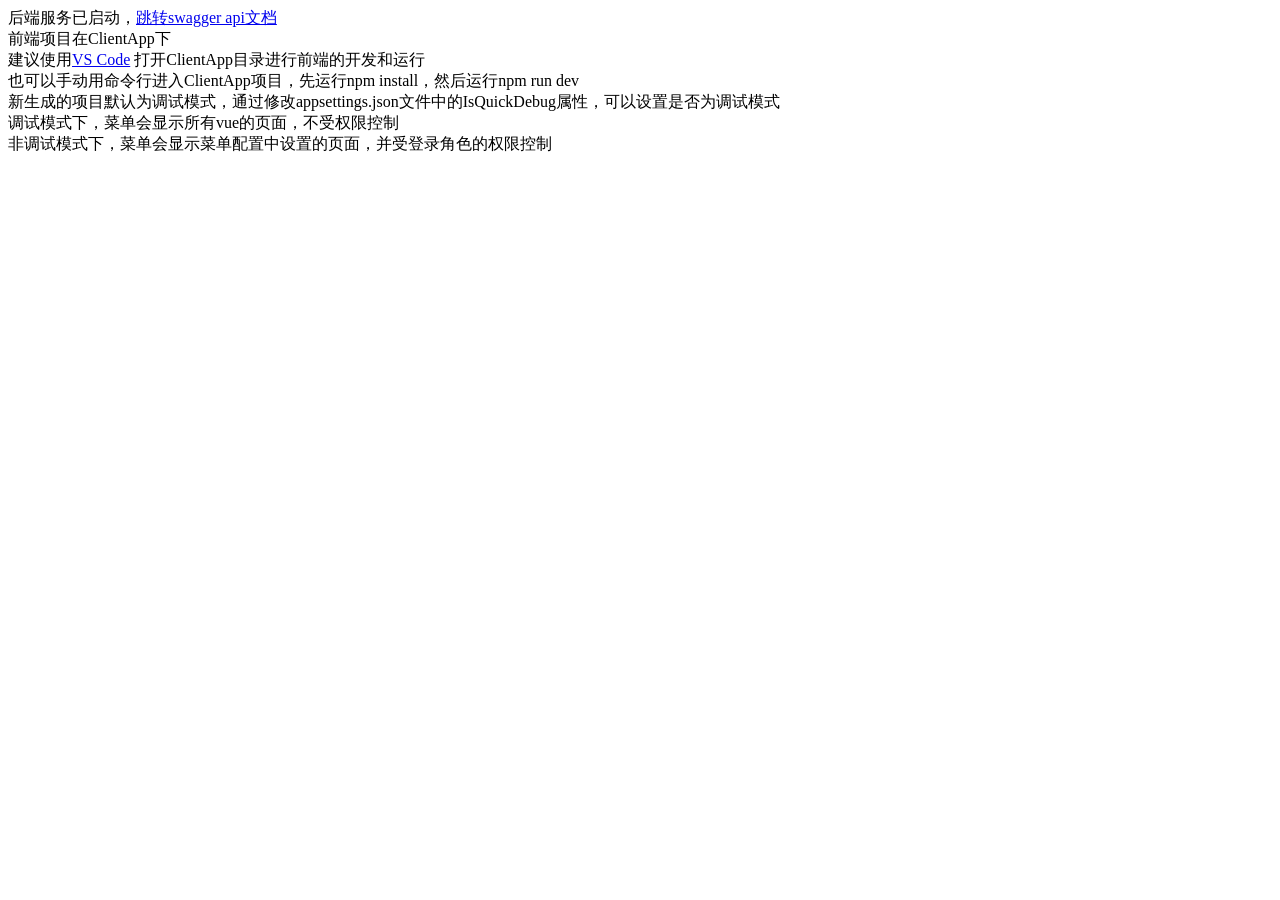
<file: em_wtm/wwwroot/index_dev.html>
﻿<html lang="zh-cn">
<head>
    <meta charset="UTF-8">
</head>
<body>
    后端服务已启动，<a href="/swagger">跳转swagger api文档</a><br />
    前端项目在ClientApp下<br />
    建议使用<a href="https://code.visualstudio.com/" target="_blank">VS Code</a> 打开ClientApp目录进行前端的开发和运行<br />
    也可以手动用命令行进入ClientApp项目，先运行npm install，然后运行npm run dev<br />
    新生成的项目默认为调试模式，通过修改appsettings.json文件中的IsQuickDebug属性，可以设置是否为调试模式<br />
    调试模式下，菜单会显示所有vue的页面，不受权限控制<br />
    非调试模式下，菜单会显示菜单配置中设置的页面，并受登录角色的权限控制<br />
</body>
</html>
</file>
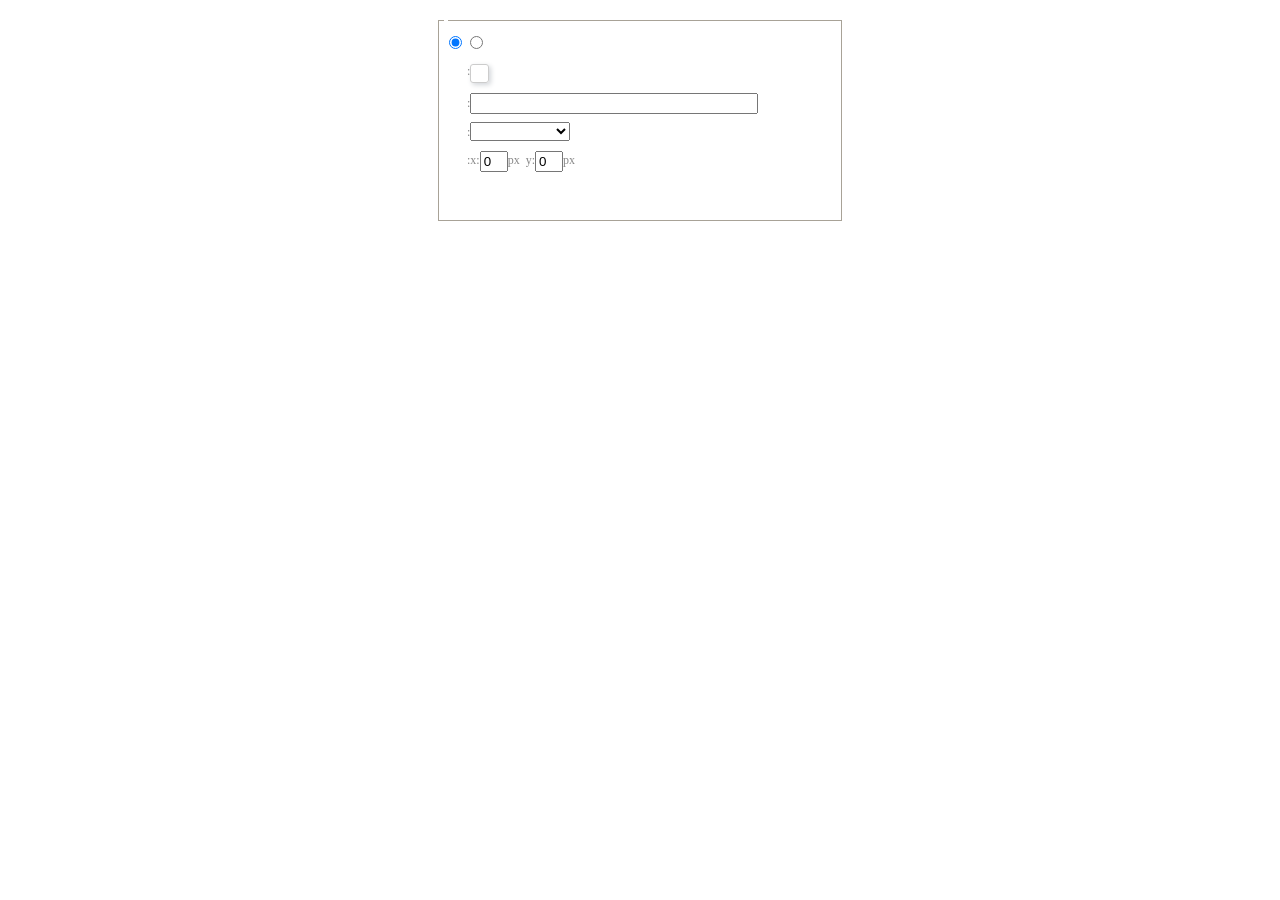
<file: em_wtm/wwwroot/layuiadmin/ueditor/dialogs/background/background.html>
<!DOCTYPE HTML><html><head><meta http-equiv="Content-Type" content="text/html;charset=utf-8"><script src="../internal.js"></script><link rel="stylesheet" href="background.css"></head><body><div id="bg_container" class="wrapper"><div id="tabHeads" class="tabhead"><span class="focus" data-content-id="normal"><var id="lang_background_normal"></var></span> <span data-content-id="imgManager"><var id="lang_background_local"></var></span></div><div id="tabBodys" class="tabbody"><div id="normal" class="panel focus"><fieldset class="bgarea"><legend><var id="lang_background_set"></var></legend><div class="content"><div><label><input id="nocolorRadio" class="iptradio" type="radio" name="t" value="none" checked><var id="lang_background_none"></var></label> <label><input id="coloredRadio" class="iptradio" type="radio" name="t" value="color"><var id="lang_background_colored"></var></label></div><div class="wrapcolor pl"><div class="color"><var id="lang_background_color"></var>:</div><div id="colorPicker"></div><div class="clear"></div></div><div class="wrapcolor pl"><label><var id="lang_background_netimg"></var>:</label><input class="txt" type="text" id="url"></div><div id="alignment" class="alignment"><var id="lang_background_align"></var>:<select id="repeatType"><option value="center"></option><option value="repeat-x"></option><option value="repeat-y"></option><option value="repeat"></option><option value="self"></option></select></div><div id="custom"><var id="lang_background_position"></var>:x:<input type="text" size="1" id="x" maxlength="4" value="0">px&nbsp;&nbsp;y:<input type="text" size="1" id="y" maxlength="4" value="0">px</div></div></fieldset></div><div id="imgManager" class="panel"><div id="imageList"></div></div></div></div><script src="background.js"></script></body></html>
</file>
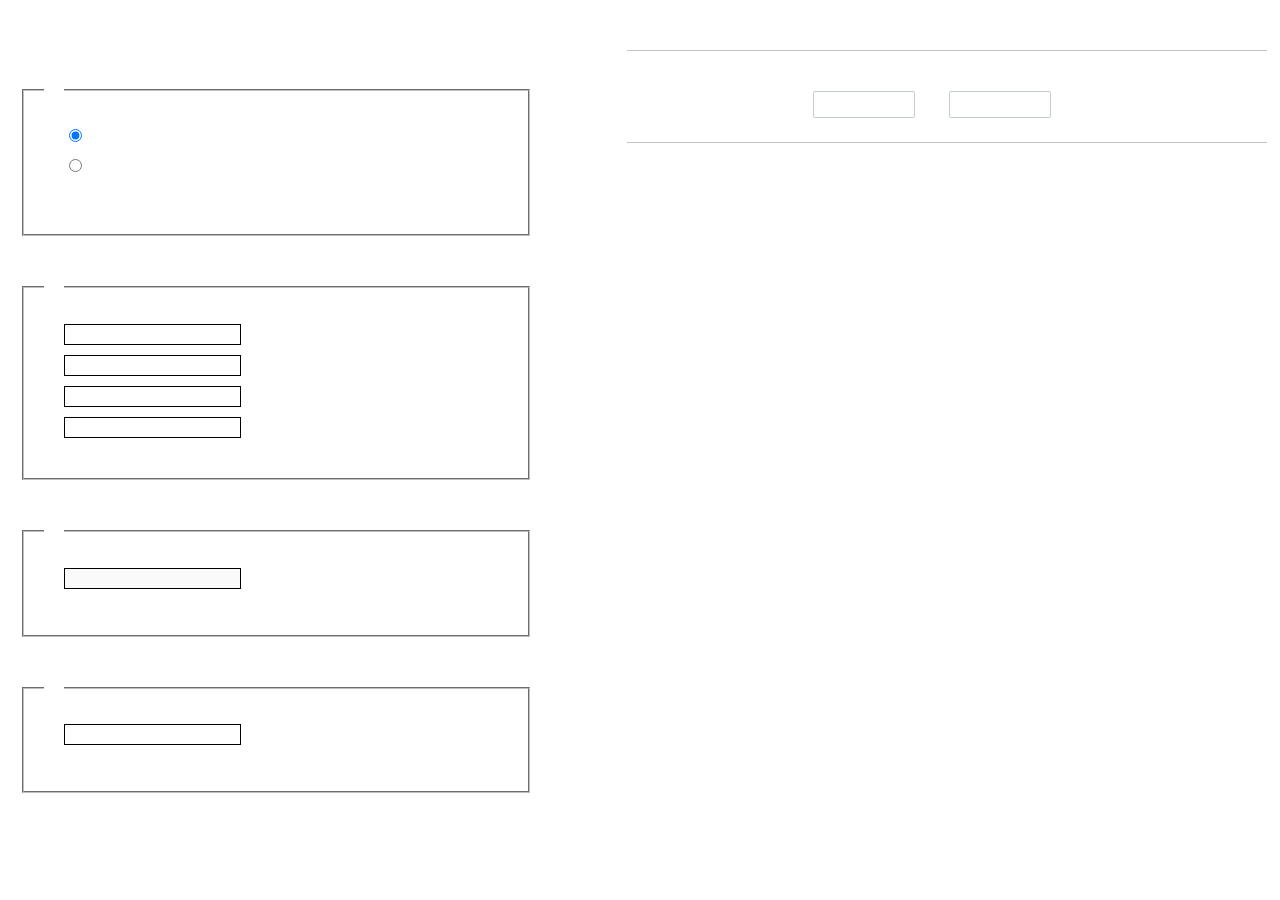
<file: em_wtm/wwwroot/layuiadmin/ueditor/dialogs/charts/charts.html>
<!DOCTYPE html><html><head><title>chart</title><meta chartset="utf-8"><link rel="stylesheet" href="charts.css"><script src="../internal.js"></script></head><body><div class="main"><div class="table-view"><h3><var id="lang_data_source"></var></h3><div id="tableContainer" class="table-container"></div><h3><var id="lang_chart_format"></var></h3><form name="data-form"><div class="charts-format"><fieldset><legend><var id="lang_data_align"></var></legend><div class="format-item-container"><label><input type="radio" class="format-ctrl not-pie-item" name="charts-format" value="1" checked> <var id="lang_chart_align_same"></var></label> <label><input type="radio" class="format-ctrl not-pie-item" name="charts-format" value="-1"> <var id="lang_chart_align_reverse"></var></label><br></div></fieldset><fieldset><legend><var id="lang_chart_title"></var></legend><div class="format-item-container"><label><var id="lang_chart_main_title"></var><input type="text" name="title" class="data-item"></label> <label><var id="lang_chart_sub_title"></var><input type="text" name="sub-title" class="data-item not-pie-item"></label> <label><var id="lang_chart_x_title"></var><input type="text" name="x-title" class="data-item not-pie-item"></label> <label><var id="lang_chart_y_title"></var><input type="text" name="y-title" class="data-item not-pie-item"></label></div></fieldset><fieldset><legend><var id="lang_chart_tip"></var></legend><div class="format-item-container"><label><var id="lang_cahrt_tip_prefix"></var> <input type="text" id="tipInput" name="tip" class="data-item" disabled></label><p><var id="lang_cahrt_tip_description"></var></p></div></fieldset><fieldset><legend><var id="lang_chart_data_unit"></var></legend><div class="format-item-container"><label><var id="lang_chart_data_unit_title"></var><input type="text" name="unit" class="data-item"></label><p><var id="lang_chart_data_unit_description"></var></p></div></fieldset></div></form></div><div class="charts-view"><div id="chartsContainer" class="charts-container"></div><div id="chartsType" class="charts-type"><h3><var id="lang_chart_type"></var></h3><div class="scroll-view"><div class="scroll-container"><div id="scrollBed" class="scroll-bed"></div></div><div id="buttonContainer" class="button-container"><a href="#" data-title="prev"><var id="lang_prev_btn"></var></a> <a href="#" data-title="next"><var id="lang_next_btn"></var></a></div></div></div></div></div><script src="../../third-party/jquery-1.10.2.min.js"></script><script src="../../third-party/highcharts/highcharts.js"></script><script src="chart.config.js"></script><script src="charts.js"></script></body></html>
</file>
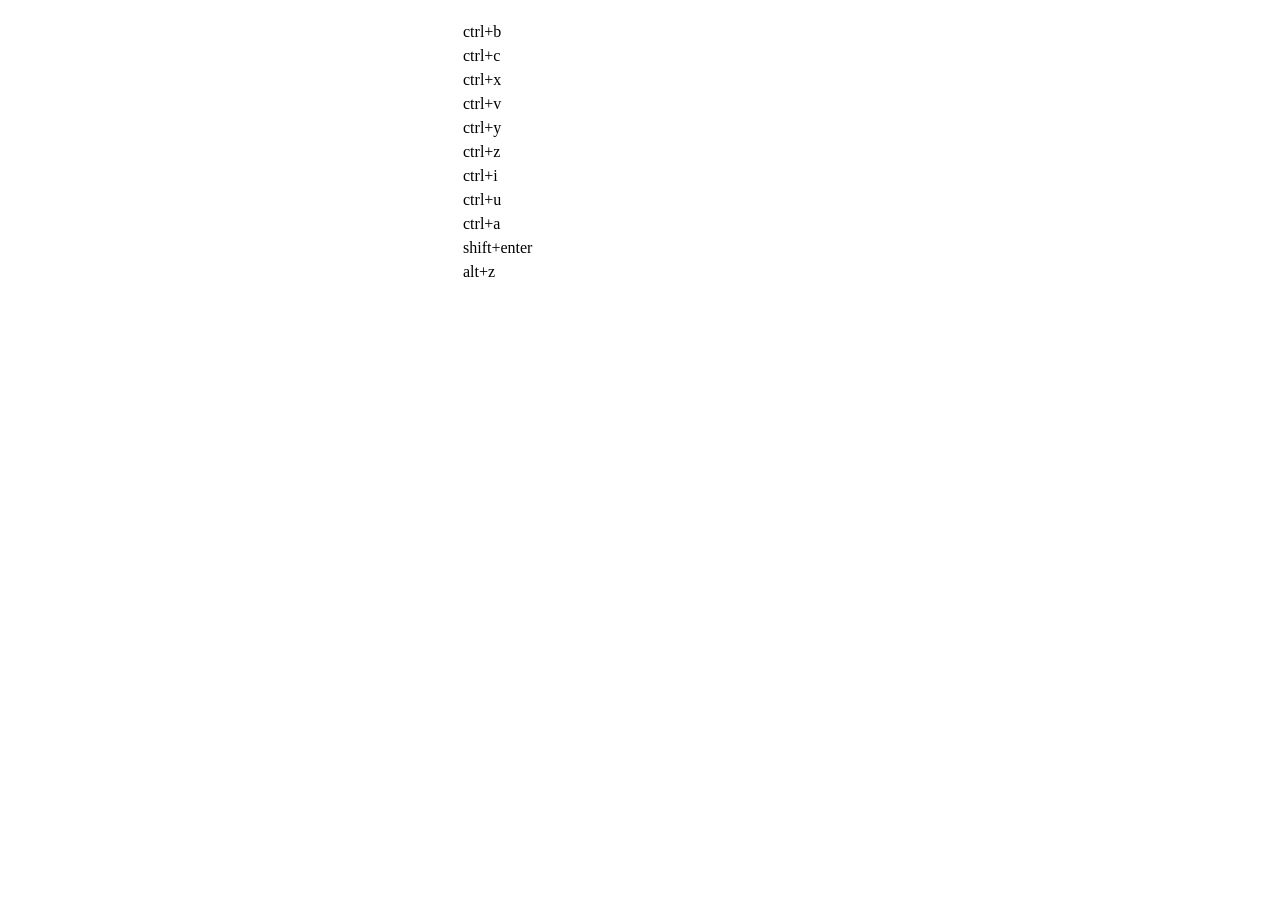
<file: em_wtm/wwwroot/layuiadmin/ueditor/dialogs/help/help.html>
<!DOCTYPE HTML PUBLIC "-//W3C//DTD HTML 4.01 Transitional//EN" "http://www.w3.org/TR/html4/loose.dtd"><html><head><title>帮助</title><meta content="text/html; charset=utf-8" http-equiv="Content-Type"><script src="../internal.js"></script><link rel="stylesheet" href="help.css"></head><body><div class="wrapper" id="helptab"><div id="tabHeads" class="tabhead"><span class="focus" tabsrc="about"><var id="lang_input_about"></var></span> <span tabsrc="shortcuts"><var id="lang_input_shortcuts"></var></span></div><div id="tabBodys" class="tabbody"><div id="about" class="panel"><h1>UEditor</h1><p id="version"></p><p><var id="lang_input_introduction"></var></p></div><div id="shortcuts" class="panel"><table><thead><tr><td><var id="lang_Txt_shortcuts"></var></td><td><var id="lang_Txt_func"></var></td></tr></thead><tbody><tr><td>ctrl+b</td><td><var id="lang_Txt_bold"></var></td></tr><tr><td>ctrl+c</td><td><var id="lang_Txt_copy"></var></td></tr><tr><td>ctrl+x</td><td><var id="lang_Txt_cut"></var></td></tr><tr><td>ctrl+v</td><td><var id="lang_Txt_Paste"></var></td></tr><tr><td>ctrl+y</td><td><var id="lang_Txt_undo"></var></td></tr><tr><td>ctrl+z</td><td><var id="lang_Txt_redo"></var></td></tr><tr><td>ctrl+i</td><td><var id="lang_Txt_italic"></var></td></tr><tr><td>ctrl+u</td><td><var id="lang_Txt_underline"></var></td></tr><tr><td>ctrl+a</td><td><var id="lang_Txt_selectAll"></var></td></tr><tr><td>shift+enter</td><td><var id="lang_Txt_visualEnter"></var></td></tr><tr><td>alt+z</td><td><var id="lang_Txt_fullscreen"></var></td></tr></tbody></table></div></div></div><script src="help.js"></script></body></html>
</file>
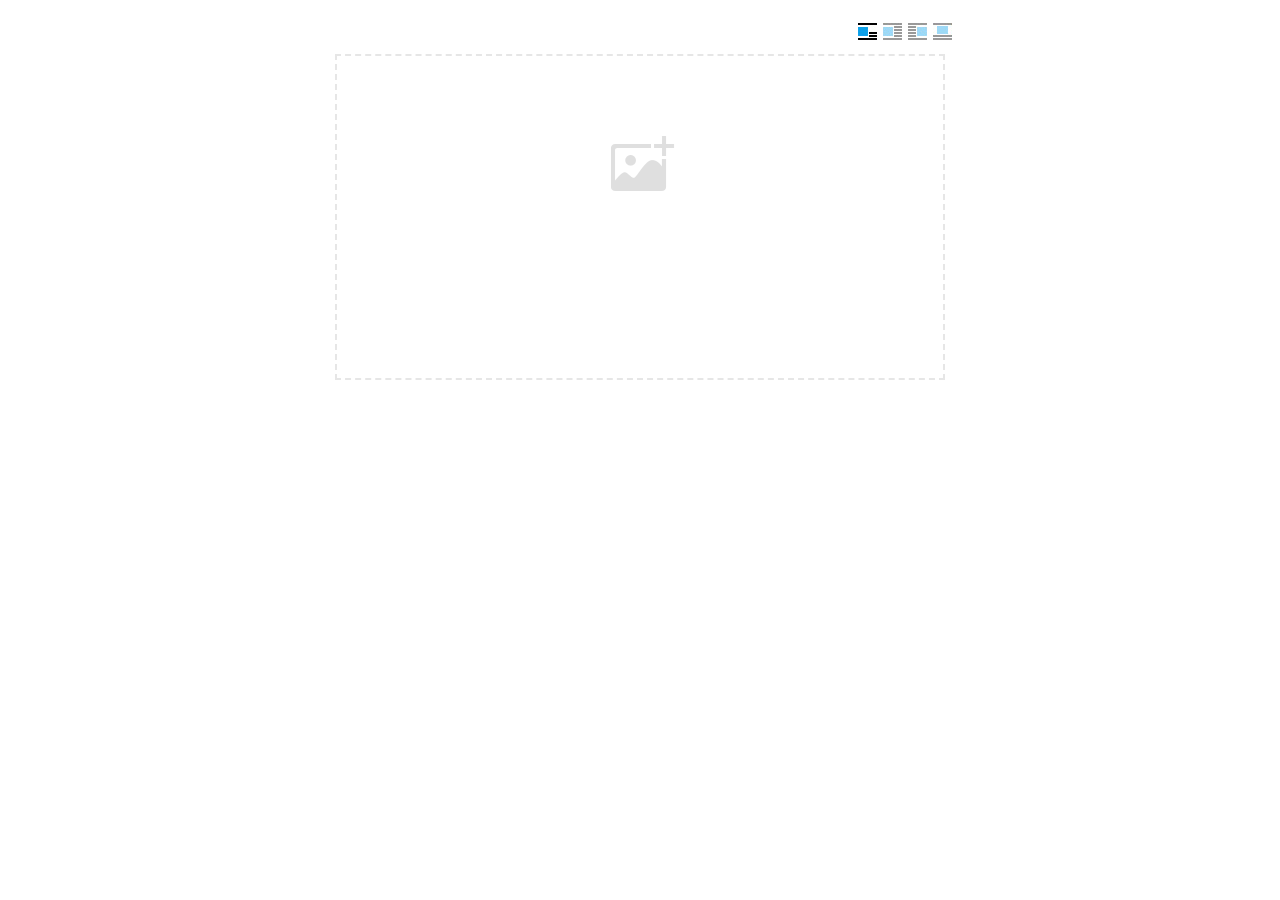
<file: em_wtm/wwwroot/layuiadmin/ueditor/dialogs/image/image.html>
<!doctype html><html><head><meta charset="UTF-8"><title>ueditor图片对话框</title><script src="../internal.js"></script><script src="../../third-party/jquery-1.10.2.min.js"></script><script src="../../third-party/webuploader/webuploader.min.js"></script><link rel="stylesheet" href="../../third-party/webuploader/webuploader.css"><link rel="stylesheet" href="image.css"></head><body><div class="wrapper"><div id="tabhead" class="tabhead"><span class="tab" data-content-id="remote"><var id="lang_tab_remote"></var></span> <span class="tab focus" data-content-id="upload"><var id="lang_tab_upload"></var></span></div><div class="alignBar"><label class="algnLabel"><var id="lang_input_align"></var></label> <span id="alignIcon"><span id="noneAlign" class="none-align focus" data-align="none"></span> <span id="leftAlign" class="left-align" data-align="left"></span> <span id="rightAlign" class="right-align" data-align="right"></span> <span id="centerAlign" class="center-align" data-align="center"></span> </span><input id="align" name="align" type="hidden" value="none"></div><div id="tabbody" class="tabbody"><div id="remote" class="panel"><div class="top"><div class="row"><label for="url"><var id="lang_input_url"></var></label> <span><input class="text" id="url" type="text"></span></div></div><div class="left"><div class="row"><label><var id="lang_input_size"></var></label> <span><var id="lang_input_width">&nbsp;&nbsp;</var><input class="text" type="text" id="width">px </span><span><var id="lang_input_height">&nbsp;&nbsp;</var><input class="text" type="text" id="height">px </span><span><input id="lock" type="checkbox" disabled><span id="lockicon"></span></span></div><div class="row"><label><var id="lang_input_border"></var></label> <span><input class="text" type="text" id="border">px</span></div><div class="row"><label><var id="lang_input_vhspace"></var></label> <span><input class="text" type="text" id="vhSpace">px</span></div><div class="row"><label><var id="lang_input_title"></var></label> <span><input class="text" type="text" id="title"></span></div></div><div class="right"><div id="preview"></div></div></div><div id="upload" class="panel focus"><div id="queueList" class="queueList"><div class="statusBar element-invisible"><div class="progress"><span class="text">0%</span> <span class="percentage"></span></div><div class="info"></div><div class="btns"><div id="filePickerBtn"></div><div class="uploadBtn"><var id="lang_start_upload"></var></div></div></div><div id="dndArea" class="placeholder"><div class="filePickerContainer"><div id="filePickerReady"></div></div></div><ul class="filelist element-invisible"><li id="filePickerBlock" class="filePickerBlock"></li></ul></div></div><div id="online" class="panel"><div id="imageList"><var id="lang_imgLoading"></var></div></div><div id="search" class="panel"><div class="searchBar"><input id="searchTxt" class="searchTxt text" type="text"> <select id="searchType" class="searchType"><option value="&s=4&z=0"></option><option value="&s=1&z=19"></option><option value="&s=2&z=0"></option><option value="&s=3&z=0"></option></select> <input id="searchReset" type="button"> <input id="searchBtn" type="button"></div><div id="searchList" class="searchList"><ul id="searchListUl"></ul></div></div></div></div><script src="image.js"></script></body></html>
</file>
<file: em_wtm/wwwroot/layuiadmin/ueditor/dialogs/background/background.css>
/** layuiAdmin.pro-v1.2.1 LPPL License By http://www.layui.com/admin/ */
 #imgManager li,#imgManager ul{list-style:none;display:block}#imageList,#imgManager li,body{overflow:hidden}.wrapper{width:424px;margin:10px auto;zoom:1;position:relative}.tabbody{height:225px}.tabbody .panel{position:absolute;width:100%;height:100%;background:#fff;display:none}.tabbody .focus{display:block}body{font-size:12px;color:#888}input,label{vertical-align:middle}.clear{clear:both}.pl{padding-left:18px;padding-left:23px\9}#imageList{width:420px;height:215px;margin-top:10px;overflow-y:auto}#imageList div{float:left;width:100px;height:95px;margin:5px 10px}#imageList img{cursor:pointer;border:2px solid #fff}.bgarea{margin:10px;padding:5px;height:84%;border:1px solid #A8A297}.content div{margin:10px 0 10px 5px}.content .iptradio{margin:0 5px 5px 0}#colorPicker,div.color{margin:0;float:left}.txt{width:280px}.wrapcolor{height:19px}#colorPicker{width:17px;height:17px;border:1px solid #CCC;display:inline-block;border-radius:3px;box-shadow:2px 2px 5px #D3D6DA}#custom,div.alignment{margin-left:23px;margin-left:28px\9}#custom input{height:15px;min-height:15px;width:20px}#repeatType{width:100px}#imgManager{width:100%;height:225px}#imgManager #imageList{width:100%;overflow-x:hidden;overflow-y:auto}#imgManager ul{margin:0;padding:0}#imgManager li{float:left;padding:0;width:113px;height:113px;margin:9px 0 0 19px;background-color:#eee;cursor:pointer;position:relative}#imgManager li.clearFloat{float:none;clear:both;display:block;width:0;height:0;margin:0;padding:0}#imgManager li img{cursor:pointer}#imgManager li .icon{cursor:pointer;width:113px;height:113px;position:absolute;top:0;left:0;z-index:2;border:0;background-repeat:no-repeat}#imgManager li .icon:hover,#imgManager li.selected .icon:hover{width:107px;height:107px;border:3px solid #1094fa}#imgManager li.selected .icon{background-image:url(images/success.png);background-position:75px 75px}#imgManager li.selected .icon:hover{background-position:72px 72px}
</file>
<file: em_wtm/wwwroot/layuiadmin/ueditor/dialogs/charts/charts.css>
/** layuiAdmin.pro-v1.2.1 LPPL License By http://www.layui.com/admin/ */
 body,html{width:100%;height:100%;margin:0;padding:0;overflow-x:hidden}.main{width:100%;overflow:hidden}.table-view{height:100%;float:left;margin:20px;width:40%}.table-view .table-container{width:100%;margin-bottom:50px;overflow:scroll}.table-view th{padding:5px 10px;background-color:#F7F7F7}.table-view td{width:50px;text-align:center;padding:0}.table-container input{width:40px;padding:5px;border:none;outline:0}.table-view caption{font-size:18px;text-align:left}.charts-view{width:50%;margin-left:49%;height:400px}.charts-container{border-left:1px solid #c3c3c3}.charts-format fieldset{padding-left:20px;margin-bottom:50px}.charts-format legend{padding-left:10px;padding-right:10px}.format-item-container{padding:20px}.format-item-container label{display:block;margin:10px 0}.charts-format .data-item{border:1px solid #000;outline:0;padding:2px 3px}.charts-type{margin-top:50px;height:300px}.scroll-view{border:1px solid #c3c3c3;border-left:none;border-right:none;overflow:hidden}.scroll-container{margin:20px;width:100%;overflow:hidden}.scroll-bed{width:10000px;_margin-top:20px;-webkit-transition:margin-left .5s ease;-moz-transition:margin-left .5s ease;transition:margin-left .5s ease}.view-box{display:inline-block;*display:inline;*zoom:1;margin-right:20px;border:2px solid #fff;line-height:0;overflow:hidden;cursor:pointer}.view-box img{border:1px solid #cecece}.view-box.selected{border-color:#7274A7}.button-container{margin-bottom:20px;text-align:center}.button-container a{display:inline-block;width:100px;height:25px;line-height:25px;border:1px solid #c2ccd1;margin-right:30px;text-decoration:none;color:#000;-webkit-border-radius:2px;-moz-border-radius:2px;border-radius:2px}.button-container a:HOVER{background:#fcfcfc}.button-container a:ACTIVE{border-top-color:#c2ccd1;box-shadow:inset 0 5px 4px -4px rgba(49,49,64,.1)}.edui-charts-not-data{height:100px;line-height:100px;text-align:center}
</file>
<file: em_wtm/wwwroot/layuiadmin/ueditor/dialogs/help/help.css>
/** layuiAdmin.pro-v1.2.1 LPPL License By http://www.layui.com/admin/ */
 .wrapper{width:370px;margin:10px auto;zoom:1}.tabbody{height:360px}.tabbody .panel{width:100%;height:360px;position:absolute;background:#fff}.tabbody .panel h1{font-size:26px;margin:5px 0 0 5px}.tabbody .panel p{font-size:12px;margin:5px 0 0 5px}.tabbody table{width:90%;line-height:20px;margin:5px 0 0 5px}.tabbody table thead{font-weight:700;line-height:25px}
</file>
<file: em_wtm/wwwroot/layuiadmin/ueditor/third-party/webuploader/webuploader.css>
/** layuiAdmin.pro-v1.2.1 LPPL License By http://www.layui.com/admin/ */
 .webuploader-container{position:relative}.webuploader-element-invisible{position:absolute!important;clip:rect(1px 1px 1px 1px);clip:rect(1px,1px,1px,1px)}.webuploader-pick{position:relative;display:inline-block;cursor:pointer;background:#00b7ee;padding:10px 15px;color:#fff;text-align:center;border-radius:3px;overflow:hidden}.webuploader-pick-hover{background:#00a2d4}.webuploader-pick-disable{opacity:.6;pointer-events:none}
</file>
<file: em_wtm/wwwroot/layuiadmin/ueditor/dialogs/image/image.css>
/** layuiAdmin.pro-v1.2.1 LPPL License By http://www.layui.com/admin/ */
 @charset "utf-8";.tabbody,.wrapper{position:relative}#remote input.text,#search input.text{background-color:#fff;-webkit-box-shadow:inset 0 1px 1px rgba(0,0,0,.075);-webkit-transition:border-color ease-in-out .15s,box-shadow ease-in-out .15s}.wrapper{zoom:1;width:630px;*width:626px;height:380px;margin:0 auto;padding:10px;font-family:sans-serif}.tabhead{float:left}.tabbody{width:100%;height:346px;clear:both}.tabbody .panel{position:absolute;width:0;height:0;background:#fff;overflow:hidden;display:none}.tabbody .panel.focus{width:100%;height:346px;display:block}.alignBar{float:right;margin-top:5px;position:relative}.alignBar .algnLabel{float:left;height:20px;line-height:20px}.alignBar #alignIcon{zoom:1;_display:inline;display:inline-block;position:relative}.alignBar #alignIcon span{float:left;cursor:pointer;display:block;width:19px;height:17px;margin-right:3px;margin-left:3px;background-image:url(images/alignicon.jpg)}.alignBar #alignIcon .none-align{background-position:0 -18px}.alignBar #alignIcon .left-align{background-position:-20px -18px}.alignBar #alignIcon .right-align{background-position:-40px -18px}.alignBar #alignIcon .center-align{background-position:-60px -18px}.alignBar #alignIcon .none-align.focus{background-position:0 0}.alignBar #alignIcon .left-align.focus{background-position:-20px 0}.alignBar #alignIcon .right-align.focus{background-position:-40px 0}.alignBar #alignIcon .center-align.focus{background-position:-60px 0}#remote{z-index:200}#remote .top{width:100%;margin-top:25px}#remote .left,#remote .right{display:block;width:300px;height:10px}#remote .left{float:left}#remote .right{float:right}#remote .row{margin-left:20px;clear:both;height:40px}#remote .row label{text-align:center;width:50px;zoom:1;_display:inline;display:inline-block;vertical-align:middle}#remote .row label.algnLabel{float:left}#remote input.text{width:150px;padding:3px 6px;font-size:14px;line-height:1.42857143;color:#555;background-image:none;border:1px solid #ccc;border-radius:4px;box-shadow:inset 0 1px 1px rgba(0,0,0,.075);transition:border-color ease-in-out .15s,box-shadow ease-in-out .15s}#remote input.text:focus{border-color:#66afe9;outline:0;-webkit-box-shadow:inset 0 1px 1px rgba(0,0,0,.075),0 0 8px rgba(102,175,233,.6);box-shadow:inset 0 1px 1px rgba(0,0,0,.075),0 0 8px rgba(102,175,233,.6)}#remote #url{width:500px;margin-bottom:2px}#remote #height,#remote #width{width:20px;margin-left:2px;margin-right:2px}#remote #border,#remote #title,#remote #vhSpace{width:180px;margin-right:5px}#remote #lockicon{zoom:1;_display:inline;display:inline-block;width:20px;height:20px;background:url(../../themes/default/images/lock.gif) -13px -13px no-repeat;vertical-align:middle}#remote #preview{clear:both;width:260px;height:240px;z-index:9999;margin-top:10px;background-color:#eee;overflow:hidden}.tabbody #upload.panel{width:0;height:0;overflow:hidden;position:absolute!important;clip:rect(1px,1px,1px,1px);background:#fff;display:block}.tabbody #upload.panel.focus{width:100%;height:346px;display:block;clip:auto}#upload .queueList{margin:0;width:100%;height:100%;position:absolute;overflow:hidden}#upload p{margin:0}.element-invisible{width:0!important;height:0!important;border:0;padding:0;margin:0;overflow:hidden;position:absolute!important;clip:rect(1px,1px,1px,1px)}#upload .placeholder{margin:10px;border:2px dashed #e6e6e6;*border:0 dashed #e6e6e6;height:172px;padding-top:150px;text-align:center;background:url(images/image.png) center 70px no-repeat;color:#ccc;font-size:18px;position:relative;top:0;*top:10px}#upload .placeholder .webuploader-pick{font-size:18px;background:#00b7ee;border-radius:3px;line-height:44px;padding:0 30px;*width:120px;color:#fff;display:inline-block;margin:0 auto 20px;cursor:pointer;box-shadow:0 1px 1px rgba(0,0,0,.1)}#upload .placeholder .webuploader-pick-hover{background:#00a2d4}#filePickerContainer{text-align:center}#upload .placeholder .flashTip{color:#666;font-size:12px;position:absolute;width:100%;text-align:center;bottom:20px}#upload .placeholder .flashTip a{color:#0785d1;text-decoration:none}#upload .placeholder .flashTip a:hover{text-decoration:underline}#upload .placeholder.webuploader-dnd-over{border-color:#999}#upload .filelist{list-style:none;margin:0;padding:0;overflow-x:hidden;overflow-y:auto;position:relative;height:300px}#upload .filelist:after{content:'';display:block;width:0;height:0;overflow:hidden;clear:both;position:relative}#upload .filelist li{width:113px;height:113px;background:url(images/bg.png);text-align:center;margin:9px 0 0 9px;*margin:6px 0 0 6px;position:relative;display:block;float:left;overflow:hidden;font-size:12px}#upload .filelist li p.log{position:relative;top:-45px}#upload .filelist li p.title{position:absolute;left:0;width:100%;overflow:hidden;white-space:nowrap;text-overflow:ellipsis;top:5px;text-indent:5px;text-align:left}#upload .filelist li p.progress{position:absolute;width:100%;bottom:0;left:0;height:8px;overflow:hidden;z-index:50;margin:0;border-radius:0;background:0 0;-webkit-box-shadow:0 0 0}#upload .filelist li p.progress span{display:none;overflow:hidden;width:0;height:100%;background:url(images/progress.png) repeat-x #1483d8;-webit-transition:width .2s linear;-moz-transition:width .2s linear;-o-transition:width .2s linear;-ms-transition:width .2s linear;transition:width .2s linear;-webkit-animation:progressmove 2s linear infinite;-moz-animation:progressmove 2s linear infinite;-o-animation:progressmove 2s linear infinite;-ms-animation:progressmove 2s linear infinite;animation:progressmove 2s linear infinite;-webkit-transform:translateZ(0)}@-webkit-keyframes progressmove{0%{background-position:0 0}100%{background-position:17px 0}}@-moz-keyframes progressmove{0%{background-position:0 0}100%{background-position:17px 0}}@keyframes progressmove{0%{background-position:0 0}100%{background-position:17px 0}}#upload .filelist li p.imgWrap{position:relative;z-index:2;line-height:113px;vertical-align:middle;overflow:hidden;width:113px;height:113px;-webkit-transform-origin:50% 50%;-moz-transform-origin:50% 50%;-o-transform-origin:50% 50%;-ms-transform-origin:50% 50%;transform-origin:50% 50%;-webit-transition:.2s ease-out;-moz-transition:.2s ease-out;-o-transition:.2s ease-out;-ms-transition:.2s ease-out;transition:.2s ease-out}#upload .filelist li img{width:100%}#upload .filelist li p.error{background:#f43838;color:#fff;position:absolute;bottom:0;left:0;height:28px;line-height:28px;width:100%;z-index:100;display:none}#upload .filelist li .success{display:block;position:absolute;left:0;bottom:0;height:40px;width:100%;z-index:200;background:url(images/success.png) right bottom no-repeat;background:url(images/success.gif) right bottom no-repeat\9}#upload .filelist li.filePickerBlock{width:113px;height:113px;background:url(images/image.png) center 12px no-repeat;border:1px solid #eee;border-radius:0}#upload .filelist li.filePickerBlock div.webuploader-pick{width:100%;height:100%;margin:0;padding:0;opacity:0;background:0 0;font-size:0}#upload .filelist div.file-panel{position:absolute;height:0;filter:progid:DXImageTransform.Microsoft.gradient(GradientType=0, startColorstr='#80000000', endColorstr='#80000000')\9;background:rgba(0,0,0,.5);width:100%;top:0;left:0;overflow:hidden;z-index:300}#upload .filelist div.file-panel span{width:24px;height:24px;display:inline;float:right;text-indent:-9999px;overflow:hidden;background:url(images/icons.png) no-repeat;background:url(images/icons.gif) no-repeat\9;margin:5px 1px 1px;cursor:pointer;-webkit-tap-highlight-color:rgba(0,0,0,0);-webkit-user-select:none;-moz-user-select:none;-ms-user-select:none;user-select:none}#upload .filelist div.file-panel span.rotateLeft{display:none;background-position:0 -24px}#upload .filelist div.file-panel span.rotateLeft:hover{background-position:0 0}#upload .filelist div.file-panel span.rotateRight{display:none;background-position:-24px -24px}#upload .filelist div.file-panel span.rotateRight:hover{background-position:-24px 0}#upload .filelist div.file-panel span.cancel{background-position:-48px -24px}#upload .filelist div.file-panel span.cancel:hover{background-position:-48px 0}#upload .statusBar{height:45px;border-bottom:1px solid #dadada;margin:0 10px;padding:0;line-height:45px;vertical-align:middle;position:relative}#upload .statusBar .progress{border:1px solid #1483d8;width:198px;background:#fff;height:18px;position:absolute;top:12px;display:none;text-align:center;line-height:18px;color:#6dbfff;margin:0 10px 0 0}#upload .statusBar .progress span.percentage{width:0;height:100%;left:0;top:0;background:#1483d8;position:absolute}#upload .statusBar .progress span.text{position:relative;z-index:10}#upload .statusBar .info{display:inline-block;font-size:14px;color:#666}#upload .statusBar .btns{position:absolute;top:7px;right:0;line-height:30px}#filePickerBtn{display:inline-block;float:left}#upload .statusBar .btns .uploadBtn,#upload .statusBar .btns .uploadBtn.state-paused,#upload .statusBar .btns .uploadBtn.state-uploading,#upload .statusBar .btns .webuploader-pick{background:#fff;border:1px solid #cfcfcf;color:#565656;padding:0 18px;display:inline-block;border-radius:3px;margin-left:10px;cursor:pointer;font-size:14px;float:left;-webkit-user-select:none;-moz-user-select:none;-ms-user-select:none;user-select:none}#upload .statusBar .btns .uploadBtn.state-paused:hover,#upload .statusBar .btns .uploadBtn.state-uploading:hover,#upload .statusBar .btns .uploadBtn:hover,#upload .statusBar .btns .webuploader-pick-hover{background:#f0f0f0}#upload .statusBar .btns .uploadBtn,#upload .statusBar .btns .uploadBtn.state-paused{background:#00b7ee;color:#fff;border-color:transparent}#upload .statusBar .btns .uploadBtn.state-paused:hover,#upload .statusBar .btns .uploadBtn:hover{background:#00a2d4}#upload .statusBar .btns .uploadBtn.disabled{pointer-events:none;filter:alpha(opacity=60);-moz-opacity:.6;-khtml-opacity:.6;opacity:.6}#online{width:100%;height:336px;padding:10px 0 0}#online #imageList{width:100%;height:100%;overflow-x:hidden;overflow-y:auto;position:relative}#online ul{display:block;list-style:none;margin:0;padding:0}#online li{float:left;display:block;list-style:none;padding:0;width:113px;height:113px;margin:0 0 9px 9px;*margin:0 0 6px 6px;background-color:#eee;overflow:hidden;cursor:pointer;position:relative}#online li.clearFloat{float:none;clear:both;display:block;width:0;height:0;margin:0;padding:0}#online li img{cursor:pointer}#online li .icon{cursor:pointer;width:113px;height:113px;position:absolute;top:0;left:0;z-index:2;border:0;background-repeat:no-repeat}#online li .icon:hover,#online li.selected .icon:hover{width:107px;height:107px;border:3px solid #1094fa}#online li.selected .icon{background-image:url(images/success.png);background-image:url(images/success.gif)\9;background-position:75px 75px}#online li.selected .icon:hover{background-position:72px 72px}#search .searchBar{width:100%;height:30px;margin:10px 0 5px;padding:0}#search input.text{width:150px;padding:3px 6px;font-size:14px;line-height:1.42857143;color:#555;background-image:none;border:1px solid #ccc;border-radius:4px;box-shadow:inset 0 1px 1px rgba(0,0,0,.075);transition:border-color ease-in-out .15s,box-shadow ease-in-out .15s}#search input.text:focus{border-color:#66afe9;outline:0;-webkit-box-shadow:inset 0 1px 1px rgba(0,0,0,.075),0 0 8px rgba(102,175,233,.6);box-shadow:inset 0 1px 1px rgba(0,0,0,.075),0 0 8px rgba(102,175,233,.6)}#search input.searchTxt{margin-left:5px;padding-left:5px;background:#FFF;width:300px;*width:260px;height:21px;line-height:21px;float:left;dislay:block}#search .searchType{width:65px;height:28px;padding:0;line-height:28px;border:1px solid #d7d7d7;border-radius:0;vertical-align:top;margin-left:5px;float:left;dislay:block}#search #searchBtn,#search #searchReset{display:inline-block;margin-bottom:0;margin-right:5px;padding:4px 10px;font-weight:400;text-align:center;cursor:pointer;background-image:none;border:1px solid transparent;white-space:nowrap;font-size:14px;border-radius:4px;-webkit-user-select:none;-moz-user-select:none;-ms-user-select:none;user-select:none;vertical-align:top;float:right}#search #searchBtn{color:#fff;border-color:#285e8e;background-color:#3b97d7}#search #searchReset{color:#333;border-color:#ccc;background-color:#fff}#search #searchBtn:hover{background-color:#3276b1}#search #searchReset:hover{background-color:#eee}#search .msg{margin-left:5px}#search .searchList{width:100%;height:300px;overflow:hidden;clear:both}#search .searchList ul{margin:0;padding:0;list-style:none;clear:both;width:100%;height:100%;overflow-x:hidden;overflow-y:auto;zoom:1;position:relative}#search .searchList li{list-style:none;float:left;display:block;width:115px;margin:5px 10px 5px 20px;*margin:5px 10px 5px 15px;padding:0;font-size:12px;box-shadow:0 1px 3px rgba(0,0,0,.3);-moz-box-shadow:0 1px 3px rgba(0,0,0,.3);-webkit-box-shadow:0 1px 3px rgba(0,0,0,.3);position:relative;vertical-align:top;text-align:center;overflow:hidden;cursor:pointer;filter:alpha(Opacity=100);-moz-opacity:1;opacity:1;border:2px solid #eee}#search .searchList li.selected{filter:alpha(Opacity=40);-moz-opacity:.4;opacity:.4;border:2px solid #00a0e9}#search .searchList li p{background-color:#eee;margin:0;padding:0;position:relative;width:100%;height:115px;overflow:hidden}#search .searchList li p img{cursor:pointer;border:0}#search .searchList li a{color:#999;border-top:1px solid #F2F2F2;background:#FAFAFA;text-align:center;display:block;padding:0 5px;width:105px;height:32px;line-height:32px;white-space:nowrap;text-overflow:ellipsis;text-decoration:none;overflow:hidden;word-break:break-all}#search .searchList a:hover{text-decoration:underline;color:#333}#search .searchList .clearFloat{clear:both}
</file>
